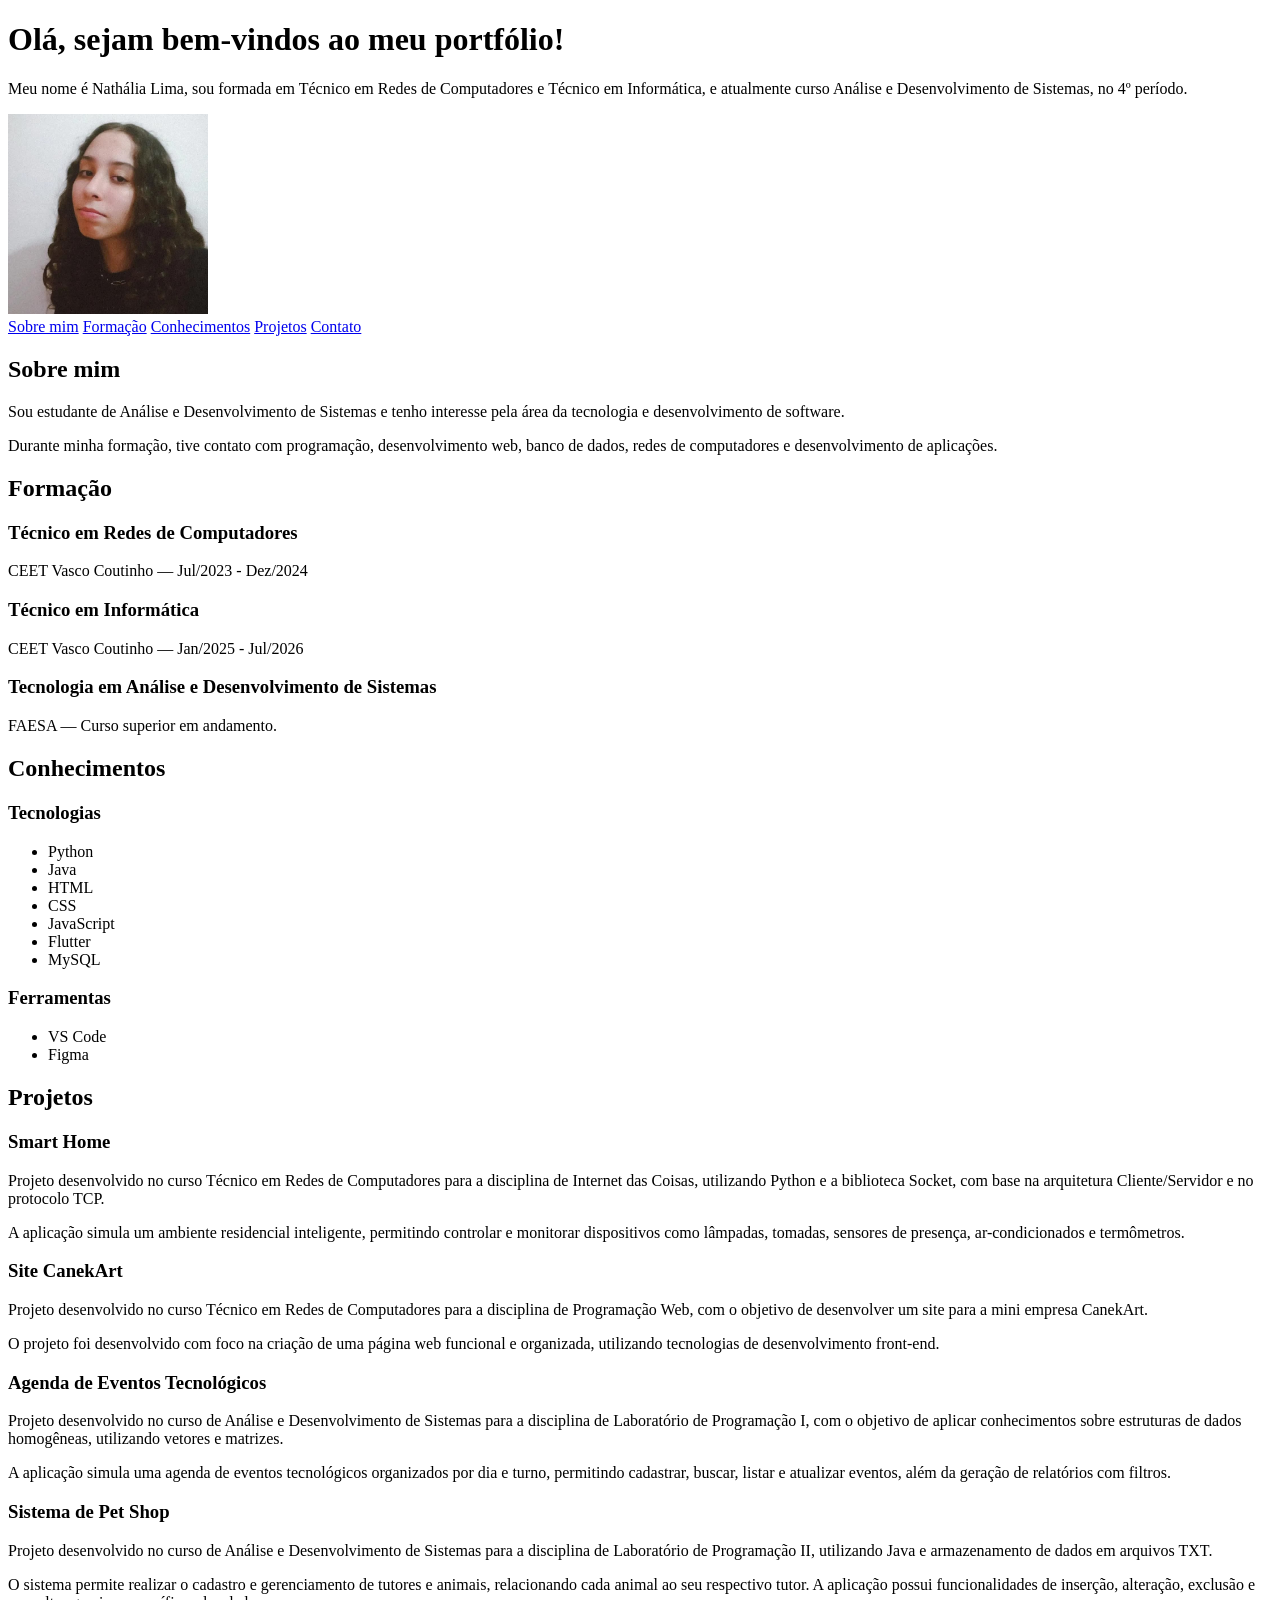
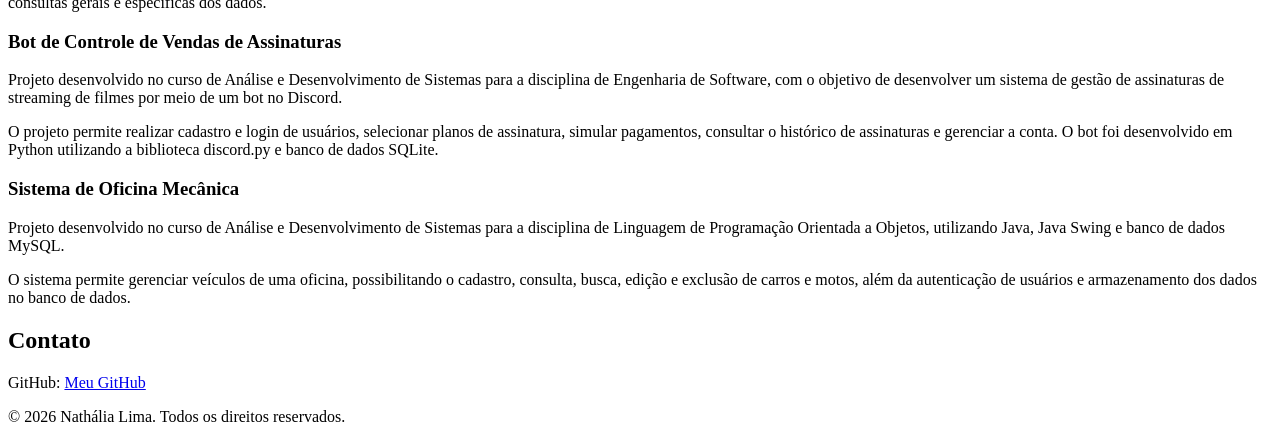
<file: portfolio/index.html>
<!DOCTYPE html>
<html lang="pt-BR">
<head>
    <meta charset="UTF-8">
    <meta name="viewport" content="width=device-width, initial-scale=1.0">
    <title>Portfólio</title>
</head>
<body>
    <header>
        <h1>Olá, sejam bem-vindos ao meu portfólio!</h1>

        <p>
            Meu nome é Nathália Lima, sou formada em Técnico em Redes de Computadores e Técnico em Informática, e atualmente curso Análise e Desenvolvimento de Sistemas, no 4º período.
        </p>

        <img src="img/eu.jpeg" alt="Foto de Nathália Lima" width="200">

        <nav>
            <a href="#sobre_mim">Sobre mim</a>
            <a href="#formacao">Formação</a> 
            <a href="#conhecimentos">Conhecimentos</a> 
            <a href="#projetos">Projetos</a>
            <a href="#contato">Contato</a> 
        </nav>
    </header>

    <main>
        <section id="sobre_mim">
            <h2>Sobre mim</h2>

            <p>
                Sou estudante de Análise e Desenvolvimento de Sistemas e tenho interesse pela área da tecnologia e desenvolvimento de software.
            </p>

            <p>
                Durante minha formação, tive contato com programação, desenvolvimento web, banco de dados, redes de computadores e desenvolvimento de aplicações.
            </p>
        </section>

        <section id="formacao">
            <h2>Formação</h2>

            <h3>Técnico em Redes de Computadores</h3>
            <p>CEET Vasco Coutinho — Jul/2023 - Dez/2024</p>

            <h3>Técnico em Informática</h3>
            <p>CEET Vasco Coutinho — Jan/2025 - Jul/2026</p>

            <h3>Tecnologia em Análise e Desenvolvimento de Sistemas</h3>
            <p>FAESA — Curso superior em andamento.</p>
        </section>

        <section id="conhecimentos">
            <h2>Conhecimentos</h2>

            <h3>Tecnologias</h3>
            <ul>
                <li>Python</li>
                <li>Java</li>
                <li>HTML</li>
                <li>CSS</li>
                <li>JavaScript</li>
                <li>Flutter</li>
                <li>MySQL</li>
            </ul>

            <h3>Ferramentas</h3>
            <ul>
                <li>VS Code</li>
                <li>Figma</li>
            </ul>
        </section>

        <section id="projetos">
            <h2>Projetos</h2>

            <h3>Smart Home</h3>

            <p>
                Projeto desenvolvido no curso Técnico em Redes de Computadores para a disciplina de Internet das Coisas, utilizando Python e a biblioteca Socket, com base na arquitetura Cliente/Servidor e no protocolo TCP.
            </p>
            <p>
                A aplicação simula um ambiente residencial inteligente, permitindo controlar e monitorar dispositivos como lâmpadas, tomadas, sensores de presença, ar-condicionados e termômetros.
            </p>

            <h3>Site CanekArt</h3>

            <p>
                Projeto desenvolvido no curso Técnico em Redes de Computadores para a disciplina de Programação Web, com o objetivo de desenvolver um site para a mini empresa CanekArt.
            </p>
            <p>
                O projeto foi desenvolvido com foco na criação de uma página web funcional e organizada, utilizando tecnologias de desenvolvimento front-end.
            </p>

            <h3>Agenda de Eventos Tecnológicos</h3>

            <p>
                Projeto desenvolvido no curso de Análise e Desenvolvimento de Sistemas para a disciplina de Laboratório de Programação I, com o objetivo de aplicar conhecimentos sobre estruturas de dados homogêneas, utilizando vetores e matrizes.
            </p>
            <p>
                A aplicação simula uma agenda de eventos tecnológicos organizados por dia e turno, permitindo cadastrar, buscar, listar e atualizar eventos, além da geração de relatórios com filtros.
            </p>

            <h3>Sistema de Pet Shop</h3>

            <p>
                Projeto desenvolvido no curso de Análise e Desenvolvimento de Sistemas para a disciplina de Laboratório de Programação II, utilizando Java e armazenamento de dados em arquivos TXT.
            </p>
            <p>
                O sistema permite realizar o cadastro e gerenciamento de tutores e animais, relacionando cada animal ao seu respectivo tutor. A aplicação possui funcionalidades de inserção, alteração, exclusão e consultas gerais e específicas dos dados.
            </p>

            <h3>Bot de Controle de Vendas de Assinaturas</h3>

            <p>
                Projeto desenvolvido no curso de Análise e Desenvolvimento de Sistemas para a disciplina de Engenharia de Software, com o objetivo de desenvolver um sistema de gestão de assinaturas de streaming de filmes por meio de um bot no Discord.
            </p>
            <p>
                O projeto permite realizar cadastro e login de usuários, selecionar planos de assinatura, simular pagamentos, consultar o histórico de assinaturas e gerenciar a conta. O bot foi desenvolvido em Python utilizando a biblioteca discord.py e banco de dados SQLite.
            </p>

            <h3>Sistema de Oficina Mecânica</h3>

            <p>
                Projeto desenvolvido no curso de Análise e Desenvolvimento de Sistemas para a disciplina de Linguagem de Programação Orientada a Objetos, utilizando Java, Java Swing e banco de dados MySQL.
            </p>
            <p>
                O sistema permite gerenciar veículos de uma oficina, possibilitando o cadastro, consulta, busca, edição e exclusão de carros e motos, além da autenticação de usuários e armazenamento dos dados no banco de dados.
            </p>
        </section>

        <section id="contato">
            <h2>Contato</h2>

            <p>
                GitHub: <a href="https://github.com/natyylimaf">Meu GitHub</a>
            </p>
        </section>
    </main>

    <footer>
        <p>&copy; 2026 Nathália Lima. Todos os direitos reservados.</p>
    </footer>
</body>
</html>
</file>
